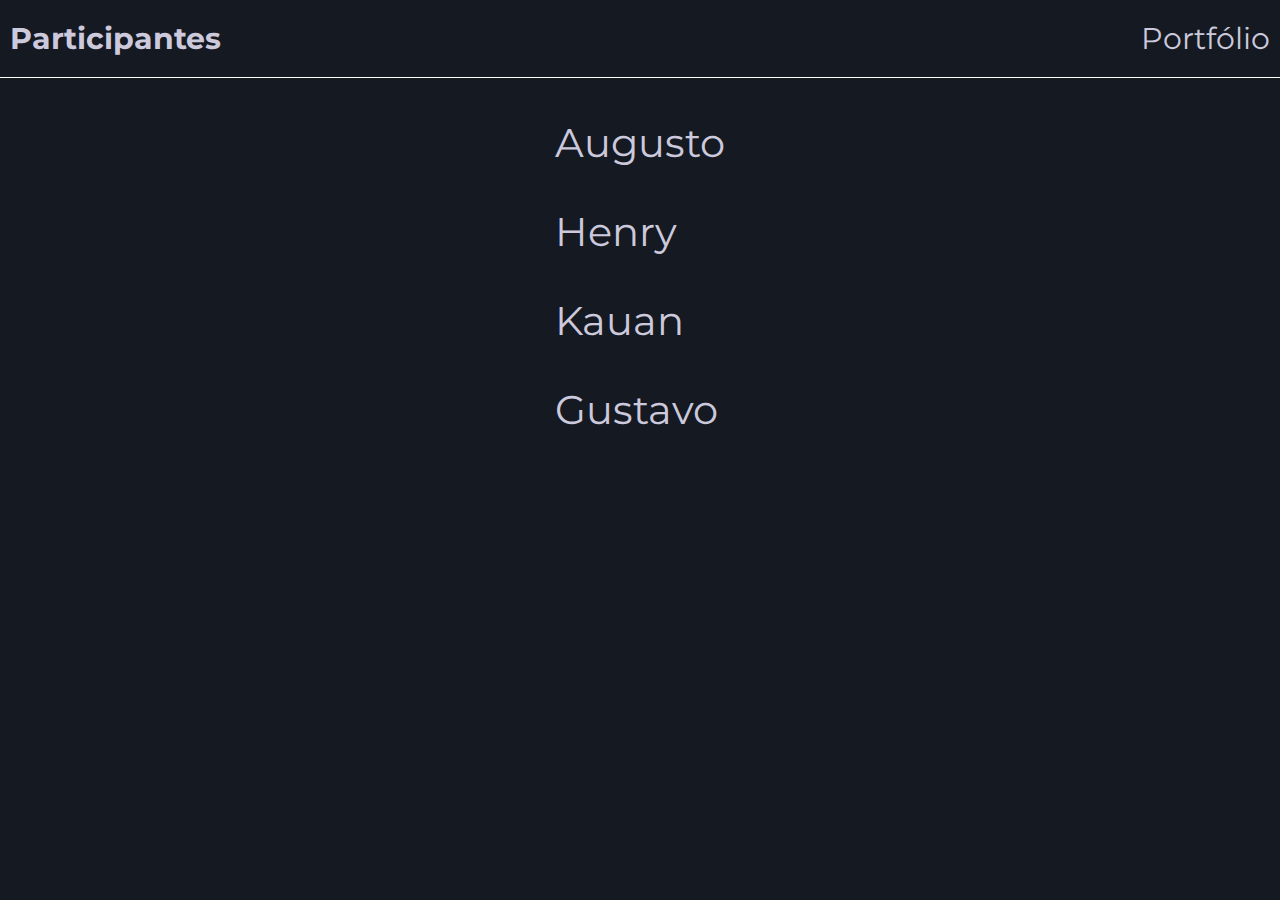
<file: participantes/index.html>
<!DOCTYPE html>
<html lang="en">
  <head>
    <meta charset="UTF-8" />
    <meta name="viewport" content="width=device-width, initial-scale=1.0" />
    <link rel="stylesheet" href="styles.css">
    <link rel="preconnect" href="https://fonts.googleapis.com" />
    <link rel="preconnect" href="https://fonts.gstatic.com" crossorigin />
    <link
      href="https://fonts.googleapis.com/css2?family=Montserrat:wght@400;700&display=swap"
      rel="stylesheet"
    />
    <title>Participantes</title>
  </head>
  <body>
    <div id="content">
      <header>
        <nav>
          <h1>Participantes</h1>
          <p id="botaolegal"><a href="/index.html">Portfólio</a></p>
        </nav>
      </header>
      <main>
        <div id="nomes">
            <p>Augusto</p>
            <p>Henry</p>
            <p>Kauan</p>
            <p>Gustavo</p>
        </div>
      </main>
      </div>
  </body>
</html>
</file>
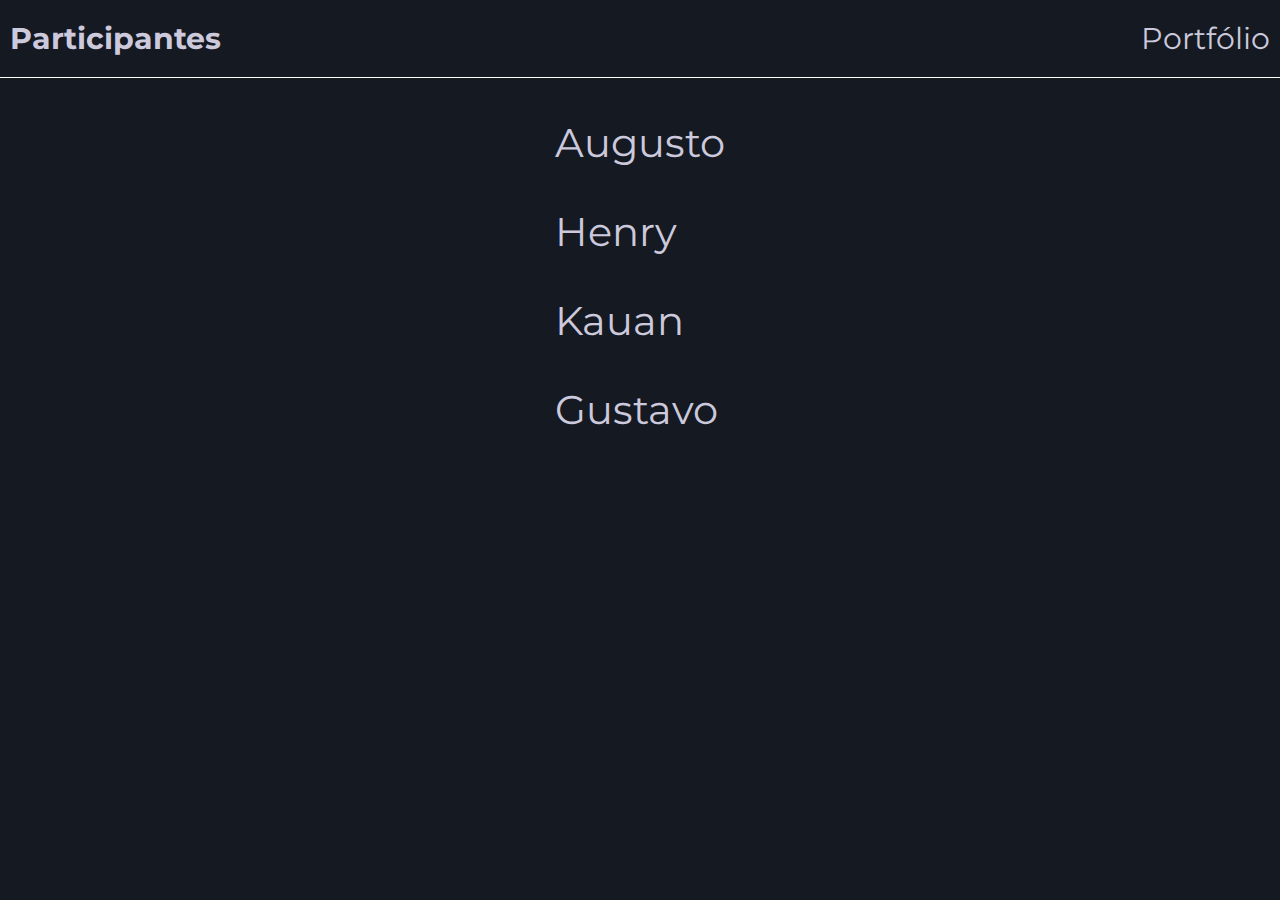
<file: participantes/participante.html>
<!DOCTYPE html>
<html lang="en">
  <head>
    <meta charset="UTF-8" />
    <meta name="viewport" content="width=device-width, initial-scale=1.0" />
    <link rel="stylesheet" href="style.css">
    <link rel="preconnect" href="https://fonts.googleapis.com" />
    <link rel="preconnect" href="https://fonts.gstatic.com" crossorigin />
    <link
      href="https://fonts.googleapis.com/css2?family=Montserrat:wght@400;700&display=swap"
      rel="stylesheet"
    />
    <title>Participantes</title>
  </head>
  <body>
    <div id="content">
      <header>
        <nav>
          <h1>Participantes</h1>
          <p id="botaolegal"><a href="/index.html">Portfólio</a></p>
        </nav>
      </header>
      <main>
        <div id="nomes">
            <p>Augusto</p>
            <p>Henry</p>
            <p>Kauan</p>
            <p>Gustavo</p>
        </div>
      </main>
      </div>
  </body>
</html>
</file>
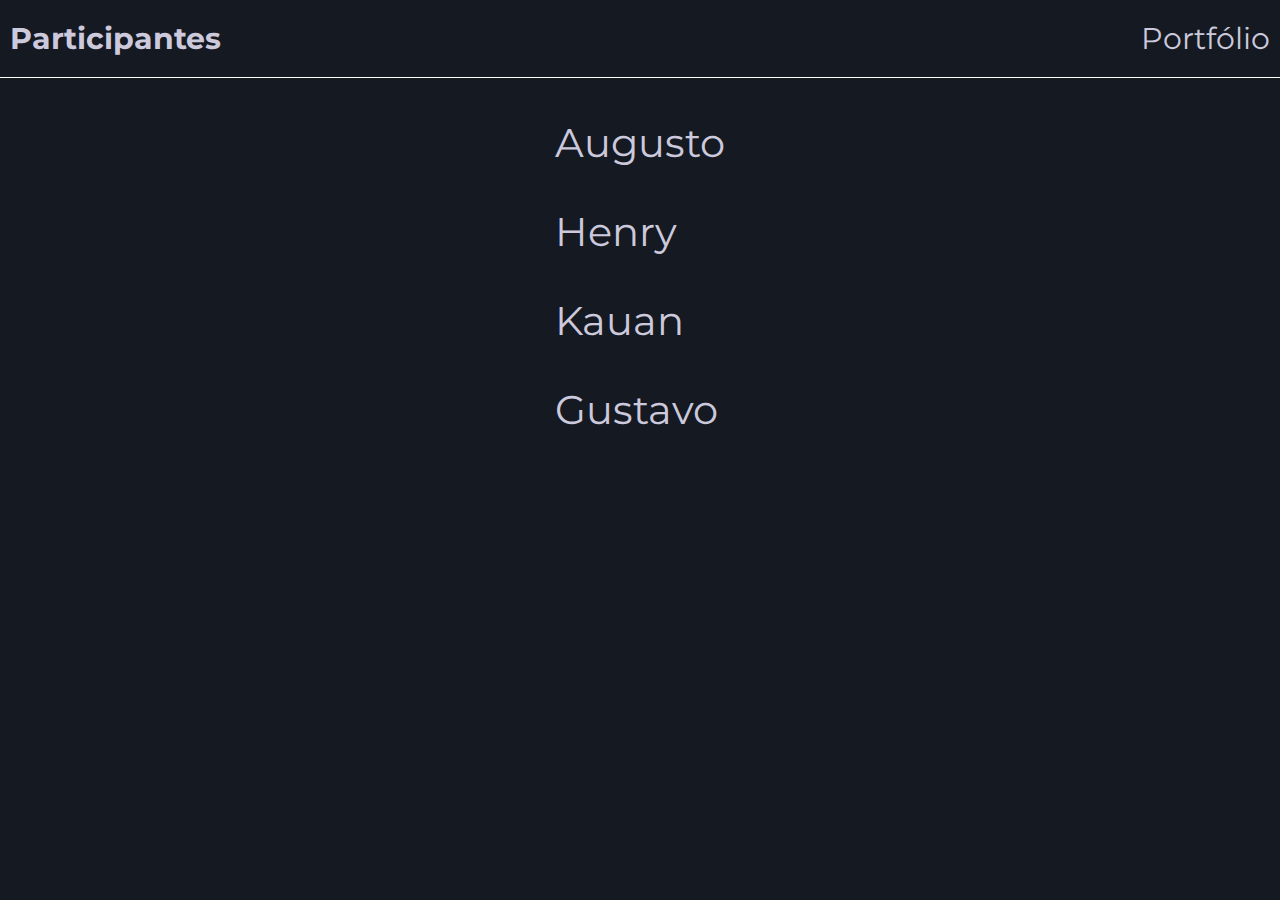
<file: site/participantes/participante.html>
<!DOCTYPE html>
<html lang="en">
  <head>
    <meta charset="UTF-8" />
    <meta name="viewport" content="width=device-width, initial-scale=1.0" />
    <link rel="stylesheet" href="style.css">
    <link rel="preconnect" href="https://fonts.googleapis.com" />
    <link rel="preconnect" href="https://fonts.gstatic.com" crossorigin />
    <link
      href="https://fonts.googleapis.com/css2?family=Montserrat:wght@400;700&display=swap"
      rel="stylesheet"
    />
    <title>Participantes</title>
  </head>
  <body>
    <div id="content">
      <header>
        <nav>
          <h1>Participantes</h1>
          <p id="botaolegal"><a href="/site/index.html">Portfólio</a></p>
        </nav>
      </header>
      <main>
        <div id="nomes">
            <p>Augusto</p>
            <p>Henry</p>
            <p>Kauan</p>
            <p>Gustavo</p>
        </div>
      </main>
      </div>
  </body>
</html>
</file>
<file: participantes/styles.css>
* {
  color: #ccc9dc;
}

html {
  width: 100vw;
  height: 100vh;
  padding: 0;
  margin: 0;
  font-family: "Montserrat", sans-serif;
}

body {
  width: 100%;
  height: 100%;
  padding: 0;
  margin: 0;
  background-color: #151922;
  overflow: hidden;
}

header {
  display: flex;
  align-items: center;
  justify-content: center;
  flex-direction: column;
  flex-wrap: nowrap;
  border-bottom: 1px solid #fff;
}

header nav {
  display: flex;
  width: 100%;
  flex-direction: row;
  flex-wrap: nowrap;
  justify-content: space-between;
}

header nav p, h1 {
    font-size: 30px;
    margin: 20px 10px 20px 10px;
}

a {
    text-decoration: none;
}

main {
    width: 100%;
    height: auto;
    display: flex;
    align-items: center;
    justify-content: center;
    flex-wrap: wrap;
    flex-direction: column;
    overflow: hidden auto;
}

main p {
    width: 70%;
    height: calc(100% - 50px);
    font-size: 2.5em;
}
</file>
<file: participantes/style.css>
* {
  color: #ccc9dc;
}

html {
  width: 100vw;
  height: 100vh;
  padding: 0;
  margin: 0;
  font-family: "Montserrat", sans-serif;
}

body {
  width: 100%;
  height: 100%;
  padding: 0;
  margin: 0;
  background-color: #151922;
  overflow: hidden;
}

header {
  display: flex;
  align-items: center;
  justify-content: center;
  flex-direction: column;
  flex-wrap: nowrap;
  border-bottom: 1px solid #fff;
}

header nav {
  display: flex;
  width: 100%;
  flex-direction: row;
  flex-wrap: nowrap;
  justify-content: space-between;
}

header nav p, h1 {
    font-size: 30px;
    margin: 20px 10px 20px 10px;
}

a {
    text-decoration: none;
}

main {
    width: 100%;
    height: auto;
    display: flex;
    align-items: center;
    justify-content: center;
    flex-wrap: wrap;
    flex-direction: column;
    overflow: hidden auto;
}

main p {
    width: 70%;
    height: calc(100% - 50px);
    font-size: 2.5em;
}
</file>
<file: site/participantes/style.css>
* {
  color: #ccc9dc;
}

html {
  width: 100vw;
  height: 100vh;
  padding: 0;
  margin: 0;
  font-family: "Montserrat", sans-serif;
}

body {
  width: 100%;
  height: 100%;
  padding: 0;
  margin: 0;
  background-color: #151922;
  overflow: hidden;
}

header {
  display: flex;
  align-items: center;
  justify-content: center;
  flex-direction: column;
  flex-wrap: nowrap;
  border-bottom: 1px solid #fff;
}

header nav {
  display: flex;
  width: 100%;
  flex-direction: row;
  flex-wrap: nowrap;
  justify-content: space-between;
}

header nav p, h1 {
    font-size: 30px;
    margin: 20px 10px 20px 10px;
}

a {
    text-decoration: none;
}

main {
    width: 100%;
    height: auto;
    display: flex;
    align-items: center;
    justify-content: center;
    flex-wrap: wrap;
    flex-direction: column;
    overflow: hidden auto;
}

main p {
    width: 70%;
    height: calc(100% - 50px);
    font-size: 2.5em;
}
</file>
